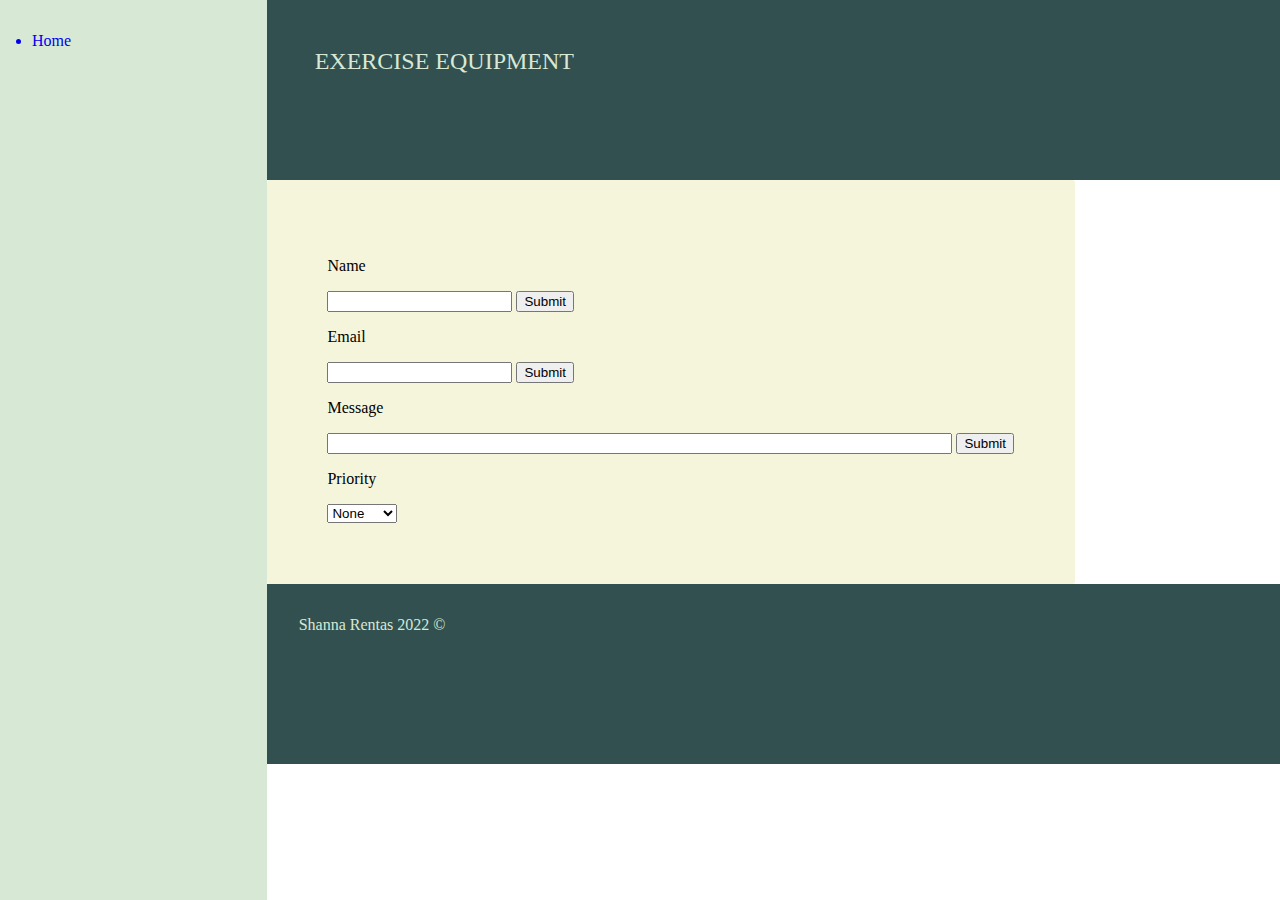
<file: contact.html>
<!DOCTYPE html>
<html lang="en">
<head>
    <meta charset="UTF-8">
    <meta http-equiv="X-UA-Compatible" content="IE=edge">
    <meta name="viewport" content="width=device-width, initial-scale=1.0">
    <link rel="stylesheet" href="styles.css">
    <title>Contact Page: Shanna's Exercise Equipment Store</title>
</head>
<body>

   

    <nav class="col-1">

            <a href="index.html"> <li>Home</li></a>
        

    </nav>
    <div class="col-2">
        <header>Exercise Equipment</header>
      <main class="content">
        <form class="myForm">
    
        <article>
        

         <!--With help from CodeVault-->
<!--Name-->
 <p>Name</p>
 <form method="post">
     <input type="text" name="username"
         autocomplete="off" 
         minlength="3"
         maxlength="30"
         required>
     <input type="submit" value="Submit">
 </form>

 <!--Email-->
 <p>Email</p>
 <form method="post">
     <input type="email" name="email"
         autocomplete="off" 
         minlength="5"
         pattern=".*.com"
         required>
     <input type="submit" value="Submit">
 </form>

 <!--Message-->
 <p>Message</p>
 <div class="message">
 <form method="post">
<input type="text" name="Message"
         autocomplete="off" 
         minlength="2"
         maxlength="150"
         size="75"
         required>
     <input type="submit" value="Submit">
 </form>
 </div>

 <!-- Dropdown Priotity List-->
 <p>Priority</p>
 <form>
     <select name="Priority">
         <option value="high">High</option>
         <option value="medium">Medium</option>
         <option value="low">Low</option>
         <option value="none" selected>None</option>
     </select>
 </form>

 </form>
 
      </article>
      </main>
        <footer>Shanna Rentas 2022 &copy;</footer>
  
    </div>  


</body>
</html>
</file>
<file: styles.css>
/* flexblox design from quackit */
  * {
    box-sizing: border-box; 
  }
  body {
    display: flex;
    min-height: 100vh;
    font-family: verdana;
    flex-direction: row;
    margin: 0;
  }
  .col-1 {
    background: #D7E8D4;
    flex: 1;
  }
  .col-2 {
    display: flex;
    flex-direction: column;
    flex: 5;
  }
  .content {
    display: flex;
    flex-direction: row;
  }
  .content > article {
    flex: 4;
    min-height: 60vh;
  }
  header, footer {
    background: #325050;
    color:#D7E8D4;
    height: 20vh;
    
  }
  header, footer, article, nav {
    padding: 2em;
  }


  header {
    font-size: x-large;
    text-transform: uppercase;
  }

  a {
    text-decoration: none;
    
  }
/*for Contact message section */

* {
    box-sizing: border-box; 
   }
   .myForm {
     display: flex;
     background-color: beige;
     border-radius: 3px;
     padding: 1.8em;
   }
   .message {
     display: flex;
     flex-direction: column;
     order: 2;
   }
   .message > textarea {
    flex: 1; 
    min-width: 18em;
   }


   /* Boxes */
.boxes {
  display: grid;
  grid-gap: 20px;
  grid-template-columns: repeat(auto-fit, minmax(200px, 1fr));
}

.box {
  background: var(--primary);
  text-align: center;
  padding: 1.5rem 2rem;
  box-shadow: var(--shadow);
  
}


/* from simple web page assignment - image formatting*/
.keeptogether {
  max-width: 70%;
  height: auto;
  border-radius: 4px;
  padding: 5px;
}
</file>
